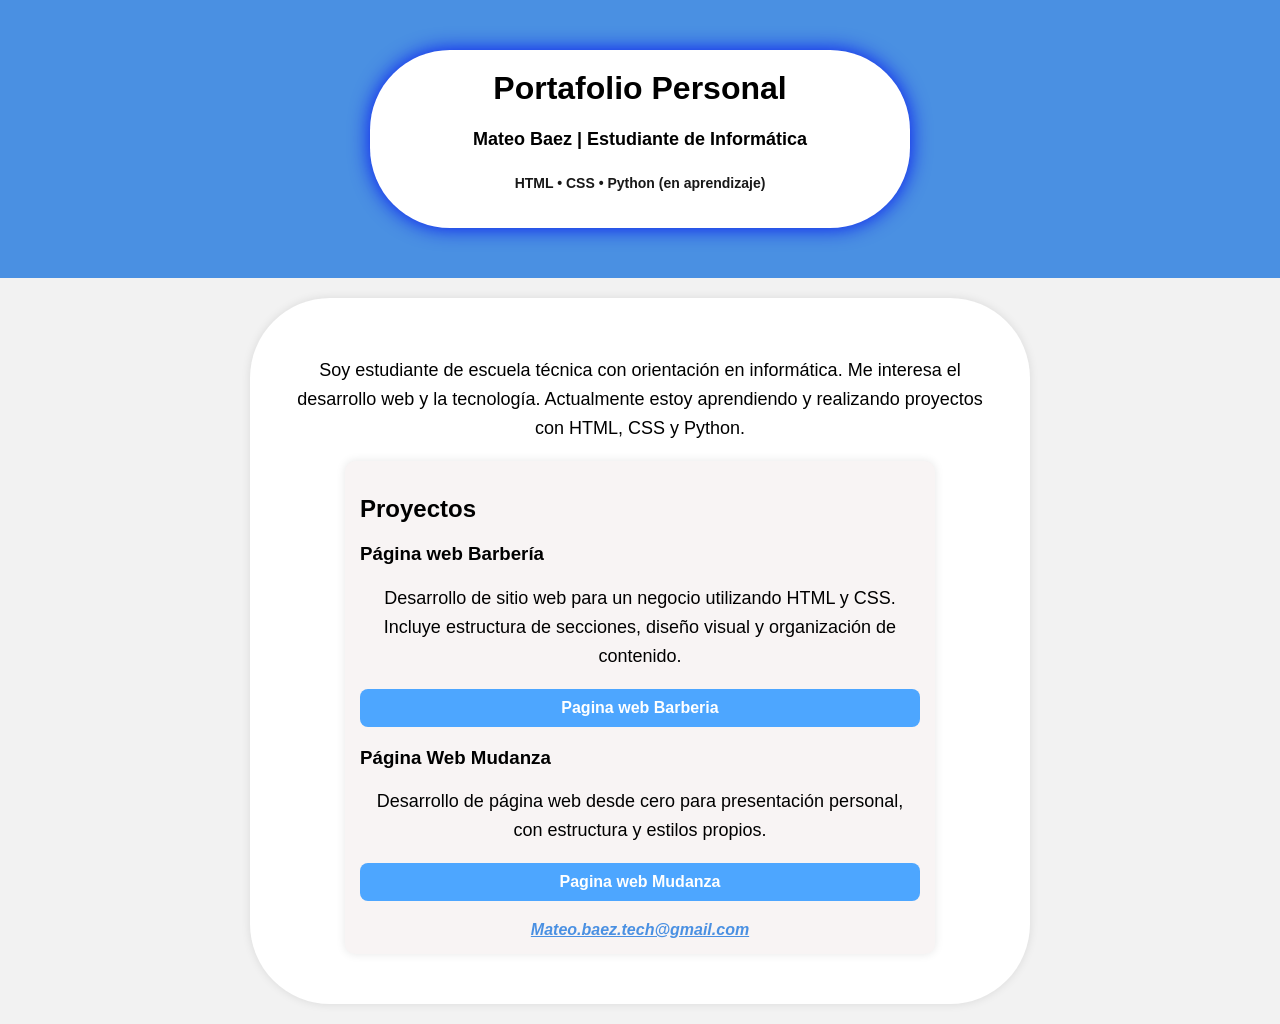
<file: Porta/index.html>
<!DOCTYPE html>
    <html>
        <link rel="stylesheet" href="styles.css">
    <head>
        <title>Portafolio Personal</title>
    </head> 
    <body>
        <header>
            <h1 class="box">Portafolio Personal <p>Mateo Baez | Estudiante de Informática</p><p class="skills">HTML • CSS • Python (en aprendizaje)</p></h1>
        </header>
        <main>
            <section> 
                <p> Soy estudiante de escuela técnica con orientación en informática.
        Me interesa el desarrollo web y la tecnología. Actualmente estoy
        aprendiendo y realizando proyectos con HTML, CSS y Python.</p>
            </section>
            <section class="projects">
    <h2>Proyectos</h2>

    <div class="project">
        <h3>Página web Barbería</h3>
        <p>Desarrollo de sitio web para un negocio utilizando HTML y CSS. Incluye estructura de secciones, diseño visual y organización de contenido.</p>
        <a href="Barber/index.html" target="_blank" class="btn">Pagina web Barberia</a>
    </div>

    <div class="project">
        <h3>Página Web Mudanza</h3>
        <p>Desarrollo de página web desde cero para presentación personal, con estructura y estilos propios.</p>
            <a href="Mudanza/index.html" target="_blank" class="btn">Pagina web Mudanza</a>
    </div>
    <address>
        <a href="mailto:Mateo.Baez.tech@gmail.com">Mateo.baez.tech@gmail.com</a>
    </address>

    </section>

        </main> 
    </body>
    </html>
</file>
<file: Porta/styles.css>
body {
  background-color: #f2f2f2;
  font-family: Arial, sans-serif;
  margin: 0;
  padding: 0;
}

header {
  background-color: #4a90e2;
  color: rgb(0, 0, 0);
  padding: 30px;
  text-align: center;
}

.box{
  background-color: white;
  margin: 20px auto;
  padding: 20px;
  max-width: 500px;
  border-radius: 80px;
  box-shadow: 0 0 20px rgba(3, 19, 241, 0.973);
}

main {
  background-color: white;
  margin: 20px auto;
  padding: 40px;
  max-width: 700px;
  border-radius: 80px;
  box-shadow: 0 0 10px rgba(0,0,0,0.1);
}

img {
  display: block;
  margin: 0 auto 20px;
  max-width: 200px;
  border-radius: 100px;
  border: 3px solid #4a90e2;
}

p {
  font-size: 18px;
  line-height: 1.6;
  text-align: center;
}

a {
  display: block;
  color: #4a90e2;
  font-weight: bold;
  text-align: center;
  margin-top: 10px;
}

a:hover {
  text-decoration: underline;
}

.skills {
  margin-top: 5px;
  font-size: 14px;
  opacity: 0.9;
}

.projects {
  background: #f8f4f4;
  margin: 10px auto;
  padding: 15px;
  border-radius: 10px;
  width: 80%;
    box-shadow: 0 0 10px rgba(0, 0, 0, 0.1);
}

.btn {
  display: inline-block;
  background-color: #4da6ff;
  color: white;
  padding: 10px;
  display: block;
  margin: 20px auto;
  border-radius: 8px;
  text-decoration: none;
  margin-top: 10px;
}

.btn:hover {
  background-color: #3399ff;
}
</file>
